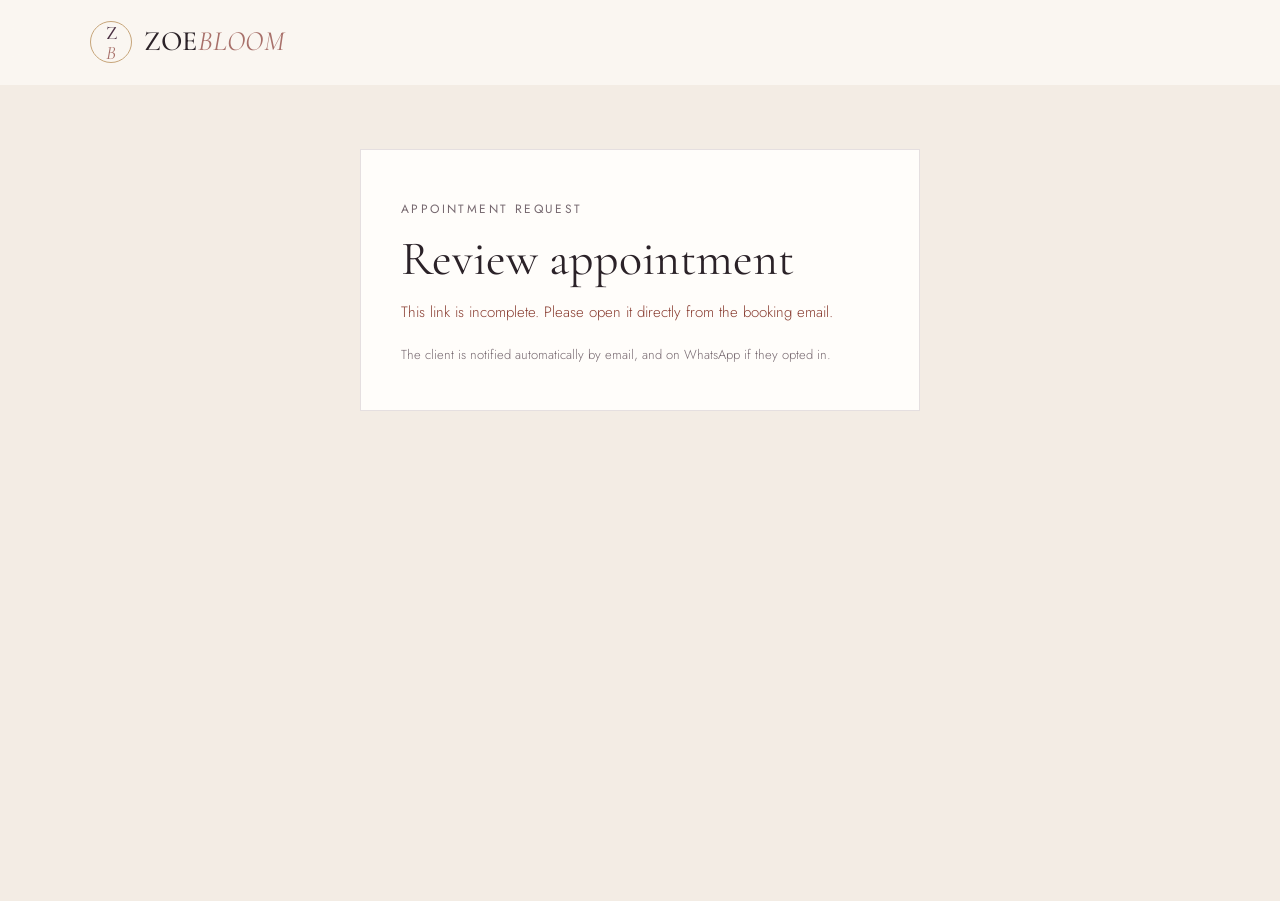
<file: confirm.html>
<!DOCTYPE html>
<html lang="en">
  <head>
    <meta charset="UTF-8" />
    <meta name="viewport" content="width=device-width, initial-scale=1.0" />
    <meta name="robots" content="noindex, nofollow" />
    <meta name="referrer" content="no-referrer" />
    <meta name="theme-color" content="#faf6f1" />
    <title>Review Appointment — ZOEBLOOM</title>
    <link rel="preconnect" href="https://fonts.googleapis.com" />
    <link rel="preconnect" href="https://fonts.gstatic.com" crossorigin />
    <link
      href="https://fonts.googleapis.com/css2?family=Cormorant+Garamond:ital,wght@0,400;0,500;0,600;1,400;1,500&family=Jost:wght@300;400;500&display=swap"
      rel="stylesheet"
    />
    <link rel="icon" href="images/logo.svg" type="image/svg+xml" />
    <link rel="stylesheet" href="styles.css" />
    <script src="site-config.js"></script>
    <script src="confirm.js" defer></script>
  </head>
  <body class="confirm-page">
    <header class="site-header">
      <div class="header-inner">
        <a class="wordmark" href="index.html" aria-label="ZOEBLOOM home">
          <span class="wordmark-monogram" aria-hidden="true">Z<em>B</em></span>
          <span class="wordmark-text">ZOE<em>BLOOM</em></span>
        </a>
      </div>
    </header>

    <main class="confirm-main section-pad">
      <section class="enquiry-card confirm-card" aria-labelledby="confirm-title">
        <span class="service-number">Appointment request</span>
        <h1 id="confirm-title">Review appointment</h1>
        <p class="confirm-status form-status" role="status" aria-live="polite">
          Loading booking details…
        </p>

        <dl class="confirm-details" hidden>
          <div><dt>Client</dt><dd data-field="name"></dd></div>
          <div><dt>Service</dt><dd data-field="service"></dd></div>
          <div><dt>Date</dt><dd data-field="date"></dd></div>
          <div><dt>Time</dt><dd data-field="time"></dd></div>
          <div><dt>Email</dt><dd data-field="email"></dd></div>
          <div><dt>Phone</dt><dd data-field="phone"></dd></div>
          <div><dt>WhatsApp updates</dt><dd data-field="whatsapp"></dd></div>
        </dl>

        <div class="confirm-actions" hidden>
          <button class="button button-dark" type="button" data-decision="confirmed">
            Confirm appointment
          </button>
          <button class="button button-outline" type="button" data-decision="declined">
            Decline
          </button>
        </div>
        <p class="confirm-note">
          The client is notified automatically by email, and on WhatsApp if they opted in.
        </p>
      </section>
    </main>
  </body>
</html>
</file>
<file: styles.css>
:root {
  color-scheme: light;
  --paper: #faf6f1;
  --paper-deep: #f3ece4;
  --blush: #efe3de;
  --card: #fffdfa;
  --ink: #2b2228;
  --muted: #76686f;
  --plum: #4a2f42;
  --plum-deep: #35212f;
  --rose: #a8706a;
  --champagne: #c6a479;
  --line: rgba(74, 47, 66, 0.14);
  --serif: "Cormorant Garamond", Georgia, serif;
  --sans: "Jost", "Helvetica Neue", Arial, sans-serif;
  --header-height: 84px;
  --gutter: max(7vw, calc((100% - 1160px) / 2));
}

* {
  box-sizing: border-box;
}

html {
  scroll-behavior: smooth;
  scroll-padding-top: calc(var(--header-height) + 12px);
}

body {
  margin: 0;
  background: var(--paper);
  color: var(--ink);
  font-family: var(--sans);
  font-size: 16px;
  font-weight: 300;
  line-height: 1.7;
  -webkit-font-smoothing: antialiased;
}

a {
  color: inherit;
  text-decoration: none;
}

img {
  display: block;
  max-width: 100%;
}

h1,
h2,
h3,
p {
  margin-top: 0;
}

h1,
h2,
h3 {
  font-family: var(--serif);
  font-weight: 400;
  line-height: 1.1;
}

h1 em,
h2 em,
blockquote em {
  color: var(--rose);
  font-style: italic;
}

:focus-visible {
  outline: 2px solid var(--rose);
  outline-offset: 3px;
}

/* ---------- Header ---------- */

.site-header {
  position: sticky;
  top: 0;
  z-index: 10;
  background: rgba(250, 246, 241, 0.88);
  border-bottom: 1px solid transparent;
  backdrop-filter: blur(14px);
  -webkit-backdrop-filter: blur(14px);
  transition: border-color 250ms ease, box-shadow 250ms ease;
}

.site-header.is-scrolled {
  border-bottom-color: var(--line);
  box-shadow: 0 6px 24px rgba(43, 34, 40, 0.05);
}

.header-inner {
  height: var(--header-height);
  padding: 0 var(--gutter);
  display: flex;
  align-items: center;
  justify-content: space-between;
  gap: 32px;
}

.wordmark {
  display: inline-flex;
  align-items: center;
  gap: 12px;
}

.wordmark-monogram {
  width: 42px;
  height: 42px;
  flex: 0 0 auto;
  display: grid;
  place-items: center;
  border: 1px solid var(--champagne);
  border-radius: 50%;
  color: var(--plum);
  font-family: var(--serif);
  font-size: 19px;
  font-weight: 500;
  letter-spacing: -1px;
  line-height: 1;
  transition: background 300ms ease, color 300ms ease;
}

.wordmark-monogram em {
  margin-left: -1px;
  color: var(--rose);
  font-weight: 400;
}

.wordmark:hover .wordmark-monogram {
  background: var(--plum);
  color: var(--paper);
}

.wordmark-text {
  font-family: var(--serif);
  font-size: 28px;
  font-weight: 500;
  letter-spacing: 0.3px;
}

.wordmark-text em {
  color: var(--rose);
  font-weight: 400;
  font-style: italic;
}

.site-footer .wordmark-monogram {
  color: var(--paper);
}

.site-footer .wordmark-monogram em,
.site-footer .wordmark-text em {
  color: var(--champagne);
}

.site-nav {
  display: flex;
  align-items: center;
  gap: 40px;
}

.nav-links {
  margin: 0;
  padding: 0;
  display: flex;
  align-items: center;
  gap: 34px;
  list-style: none;
}

.nav-links a {
  position: relative;
  padding: 6px 0;
  color: var(--ink);
  font-size: 14px;
  font-weight: 400;
  letter-spacing: 0.4px;
  transition: color 200ms ease;
}

.nav-links a::after {
  position: absolute;
  right: 0;
  bottom: 0;
  left: 0;
  height: 1px;
  background: var(--rose);
  content: "";
  transform: scaleX(0);
  transform-origin: left;
  transition: transform 250ms ease;
}

.nav-links a:hover,
.nav-links a[aria-current="location"] {
  color: var(--rose);
}

.nav-links a:hover::after,
.nav-links a[aria-current="location"]::after {
  transform: scaleX(1);
}

.nav-cta {
  padding: 11px 22px;
  border: 1px solid var(--plum);
  border-radius: 40px;
  color: var(--plum);
  font-size: 13px;
  font-weight: 400;
  letter-spacing: 0.4px;
  white-space: nowrap;
  transition: background 200ms ease, color 200ms ease;
}

.nav-cta:hover {
  background: var(--plum);
  color: var(--paper);
}

.menu-toggle {
  display: none;
}

/* ---------- Shared ---------- */

.section-pad {
  padding-right: var(--gutter);
  padding-left: var(--gutter);
}

.eyebrow,
.section-number,
.service-number,
.contact-label {
  color: var(--muted);
  font-size: 12px;
  font-weight: 400;
  letter-spacing: 2.4px;
  text-transform: uppercase;
}

.section-heading .section-number {
  display: inline-block;
  margin-bottom: 22px;
}

.section-heading h2 {
  margin: 0;
  font-size: clamp(40px, 5vw, 64px);
}

.button {
  min-height: 52px;
  padding: 0 30px;
  display: inline-flex;
  align-items: center;
  justify-content: center;
  border-radius: 40px;
  font-size: 14px;
  font-weight: 400;
  letter-spacing: 0.5px;
  transition: background 200ms ease, transform 200ms ease;
}

.button:hover {
  transform: translateY(-1px);
}

.button-dark {
  background: var(--plum);
  color: var(--paper);
}

.button-dark:hover {
  background: var(--plum-deep);
}

.text-link {
  display: inline-flex;
  align-items: center;
  gap: 10px;
  padding-bottom: 4px;
  border-bottom: 1px solid var(--champagne);
  color: var(--plum);
  font-size: 14px;
  font-weight: 400;
  transition: gap 200ms ease;
}

.text-link:hover {
  gap: 14px;
}

.reveal {
  opacity: 0;
  transform: translateY(18px);
  transition: opacity 700ms ease, transform 700ms ease;
}

.reveal.is-visible {
  opacity: 1;
  transform: translateY(0);
}

/* ---------- Hero ---------- */

.hero {
  min-height: calc(100vh - var(--header-height));
  min-height: calc(100svh - var(--header-height));
  padding: 60px var(--gutter) 90px;
  display: grid;
  grid-template-columns: 1.1fr 0.9fr;
  align-items: center;
  gap: 60px;
  background:
    radial-gradient(ellipse at 85% 40%, rgba(220, 190, 180, 0.35), transparent 30rem),
    var(--paper);
}

.eyebrow {
  display: flex;
  align-items: center;
  gap: 14px;
  margin: 0 0 28px;
}

.eyebrow-line {
  width: 40px;
  height: 1px;
  background: var(--champagne);
}

h1 {
  margin-bottom: 28px;
  font-size: clamp(52px, 7vw, 96px);
  letter-spacing: -1px;
  line-height: 1.02;
}

.hero-description {
  max-width: 460px;
  margin-bottom: 40px;
  color: var(--muted);
  font-size: 18px;
  line-height: 1.8;
}

.hero-actions {
  display: flex;
  flex-wrap: wrap;
  align-items: center;
  gap: 20px 32px;
}

.hero-art {
  position: relative;
  width: min(100%, 440px);
  aspect-ratio: 0.8;
  justify-self: end;
  display: grid;
  place-items: center;
  border-radius: 999px 999px 8px 8px;
  background:
    radial-gradient(ellipse at 50% 30%, rgba(234, 196, 186, 0.18), transparent 70%),
    var(--plum);
  color: var(--paper);
  container-type: inline-size;
}

.hero-art::before {
  position: absolute;
  inset: -14px;
  border: 1px solid rgba(198, 164, 121, 0.55);
  border-radius: inherit;
  content: "";
  pointer-events: none;
}

.logo-lockup {
  padding-top: 12%;
  display: flex;
  align-items: center;
  flex-direction: column;
  text-align: center;
}

.logo-monogram {
  position: relative;
  font-family: var(--serif);
  font-size: 48cqi;
  font-weight: 400;
  line-height: 0.9;
}

.logo-monogram span {
  color: var(--paper);
}

.logo-monogram em {
  margin-left: -0.18em;
  color: var(--champagne);
  font-style: italic;
  font-weight: 400;
}

.logo-name {
  margin-top: 4cqi;
  font-family: var(--serif);
  font-size: 11cqi;
  font-weight: 500;
  letter-spacing: 0.04em;
  line-height: 1;
}

.logo-name em {
  color: #eac4ba;
  font-weight: 400;
}

.logo-rule {
  width: 16cqi;
  height: 1px;
  margin: 5cqi 0 4cqi;
  background: var(--champagne);
}

.logo-tagline {
  color: var(--champagne);
  font-size: max(10px, 3cqi);
  letter-spacing: 0.4em;
  text-transform: uppercase;
}

.logo-caption {
  margin-top: 9cqi;
  color: rgba(250, 246, 241, 0.7);
  font-family: var(--serif);
  font-size: max(15px, 4.6cqi);
  font-style: italic;
}

/* ---------- About ---------- */

.about {
  padding-top: 130px;
  padding-bottom: 130px;
  border-top: 1px solid var(--line);
}

.about .section-heading {
  margin-bottom: 64px;
}

.about-grid {
  display: grid;
  grid-template-columns: 1.5fr 1fr;
  align-items: start;
  gap: 80px;
}

.about-story > p {
  max-width: 600px;
  color: var(--muted);
  font-size: 17px;
}

.about-story .about-lead {
  margin-bottom: 26px;
  color: var(--ink);
  font-family: var(--serif);
  font-size: clamp(24px, 2.4vw, 30px);
  line-height: 1.4;
}

.about-values {
  margin: 52px 0 0;
  padding: 0;
  display: grid;
  grid-template-columns: repeat(3, minmax(0, 1fr));
  gap: 28px;
  list-style: none;
  border-top: 1px solid var(--line);
}

.about-values li {
  padding-top: 26px;
}

.value-mark {
  display: block;
  margin-bottom: 10px;
  color: var(--rose);
  font-family: var(--serif);
  font-size: 20px;
  font-style: italic;
}

.about-values h3 {
  margin-bottom: 8px;
  font-size: 26px;
}

.about-values p {
  margin: 0;
  color: var(--muted);
  font-size: 15px;
  line-height: 1.6;
}

.founder-card {
  position: sticky;
  top: calc(var(--header-height) + 40px);
  padding: 48px 40px;
  border: 1px solid var(--line);
  background: var(--card);
  text-align: center;
}

.founder-photo {
  width: 180px;
  height: 180px;
  margin: 0 auto 32px;
  border-radius: 50%;
  outline: 1px solid var(--champagne);
  outline-offset: 8px;
  background: var(--blush);
  object-fit: cover;
}

.founder-card h3 {
  margin: 12px 0 18px;
  font-size: 36px;
}

.founder-card p {
  margin-bottom: 28px;
  color: var(--muted);
  font-size: 16px;
}

/* ---------- Purpose ---------- */

.principles {
  padding-top: 120px;
  padding-bottom: 120px;
  background: var(--blush);
}

.principles .section-heading {
  margin-bottom: 56px;
}

.principle-grid {
  display: grid;
  grid-template-columns: repeat(2, minmax(0, 1fr));
  border-top: 1px solid var(--line);
}

.principle-card {
  padding: 40px 48px 8px 0;
  display: grid;
  grid-template-columns: 52px 1fr;
  gap: 16px;
}

.principle-card + .principle-card {
  padding-left: 48px;
  border-left: 1px solid var(--line);
}

.principle-mark {
  color: var(--rose);
  font-family: var(--serif);
  font-size: 24px;
  font-style: italic;
}

.principle-card h3 {
  margin-bottom: 14px;
  font-size: 32px;
}

.principle-card p {
  max-width: 460px;
  margin: 0;
  color: var(--muted);
}

/* ---------- Services ---------- */

.offerings {
  padding-top: 120px;
  padding-bottom: 130px;
}

.offerings-heading {
  margin-bottom: 60px;
  display: flex;
  align-items: flex-end;
  justify-content: space-between;
  gap: 40px;
}

.offerings-heading > p {
  max-width: 360px;
  margin: 0;
  color: var(--muted);
}

.services-grid {
  display: grid;
  grid-template-columns: repeat(2, minmax(0, 1fr));
  gap: 32px;
}

.service-card {
  overflow: hidden;
  border: 1px solid var(--line);
  background: var(--card);
  transition: transform 300ms ease, box-shadow 300ms ease;
}

.service-card:hover,
.service-card:focus-within {
  transform: translateY(-4px);
  box-shadow: 0 18px 40px rgba(43, 34, 40, 0.08);
}

.service-photo,
.slideshow {
  width: 100%;
  aspect-ratio: 4 / 3;
  object-fit: cover;
}

.slideshow {
  position: relative;
  overflow: hidden;
  background: var(--blush);
}

.slides,
.slide {
  position: absolute;
  inset: 0;
}

.slide {
  width: 100%;
  height: 100%;
  object-fit: cover;
  opacity: 0;
  transform: scale(1.04);
  transition: opacity 900ms ease, transform 6s ease;
}

.slide.is-active {
  opacity: 1;
  transform: scale(1);
}

.slide-arrow {
  position: absolute;
  top: 50%;
  width: 42px;
  height: 42px;
  display: grid;
  place-items: center;
  border: 1px solid rgba(250, 246, 241, 0.6);
  border-radius: 50%;
  background: rgba(43, 27, 38, 0.35);
  color: var(--paper);
  cursor: pointer;
  font: 300 26px/1 var(--serif);
  opacity: 0;
  transform: translateY(-50%);
  backdrop-filter: blur(4px);
  transition: opacity 250ms ease, background 200ms ease;
}

.slide-prev {
  left: 16px;
}

.slide-next {
  right: 16px;
}

.slideshow:hover .slide-arrow,
.slide-arrow:focus-visible {
  opacity: 1;
}

.slide-arrow:hover {
  background: rgba(43, 27, 38, 0.6);
}

.slide-dots {
  position: absolute;
  bottom: 16px;
  left: 50%;
  display: flex;
  gap: 8px;
  transform: translateX(-50%);
}

.slide-dots button {
  width: 8px;
  height: 8px;
  padding: 0;
  border: 1px solid var(--paper);
  border-radius: 8px;
  background: transparent;
  cursor: pointer;
  transition: width 300ms ease, background 300ms ease;
}

.slide-dots button[aria-current="true"] {
  width: 24px;
  background: var(--paper);
}

@media (hover: none) {
  .slide-arrow {
    opacity: 1;
  }
}

.service-body {
  padding: 36px 40px 40px;
}

.service-card h3 {
  margin: 14px 0 12px;
  font-size: clamp(28px, 2.6vw, 36px);
}

.service-intro {
  margin-bottom: 24px;
  color: var(--muted);
}

.service-list {
  margin: 0 0 30px;
  padding: 0;
  list-style: none;
  border-top: 1px solid var(--line);
}

.service-list li {
  padding: 13px 0;
  border-bottom: 1px solid var(--line);
  font-size: 15px;
}

.service-list li::before {
  margin-right: 14px;
  color: var(--champagne);
  content: "✳";
  font-size: 12px;
}

.service-card-cta {
  display: inline-flex;
  align-items: center;
  gap: 10px;
  padding-bottom: 4px;
  border-bottom: 1px solid var(--champagne);
  color: var(--plum);
  font-size: 14px;
  font-weight: 400;
  transition: gap 200ms ease;
}

.service-card-cta:hover {
  gap: 14px;
}

/* ---------- Enquiries ---------- */

.enquiries {
  padding-top: 120px;
  padding-bottom: 120px;
  background: var(--paper-deep);
}

.enquiries-heading {
  max-width: 680px;
  margin-bottom: 56px;
}

.enquiries-heading h2 {
  margin-bottom: 20px;
}

.enquiries-heading > p {
  max-width: 520px;
  margin: 0;
  color: var(--muted);
}

.enquiry-grid {
  display: grid;
  grid-template-columns: repeat(2, minmax(0, 1fr));
  gap: 32px;
}

.enquiry-card {
  padding: 44px 40px;
  border: 1px solid var(--line);
  background: var(--card);
}

.enquiry-card h3 {
  margin: 14px 0 8px;
  font-size: 34px;
}

.enquiry-intro {
  margin-bottom: 20px;
  color: var(--muted);
  font-size: 15px;
}

.enquiry-card > label:not(.consent-label),
.form-row > label {
  margin-top: 18px;
  display: flex;
  flex-direction: column;
  gap: 8px;
  color: var(--ink);
  font-size: 14px;
  font-weight: 400;
}

.enquiry-card input:not([type="checkbox"]),
.enquiry-card select {
  width: 100%;
  min-height: 48px;
  padding: 0 14px;
  border: 1px solid rgba(74, 47, 66, 0.2);
  border-radius: 4px;
  background: var(--paper);
  color: var(--ink);
  font: 300 15px var(--sans);
  transition: border-color 200ms ease;
}

.enquiry-card input:not([type="checkbox"]):focus,
.enquiry-card select:focus {
  border-color: var(--rose);
  outline: 1px solid var(--rose);
  outline-offset: 0;
}

.form-row {
  display: grid;
  grid-template-columns: repeat(2, minmax(0, 1fr));
  gap: 16px;
}

.optional-label {
  color: var(--muted);
  font-weight: 300;
}

.consent-label {
  margin-top: 22px;
  display: flex;
  align-items: flex-start;
  gap: 12px;
  color: var(--muted);
  font-size: 13px;
  line-height: 1.6;
}

.consent-label input {
  width: 16px;
  height: 16px;
  flex: 0 0 auto;
  margin: 2px 0 0;
  accent-color: var(--plum);
}

.enquiry-submit {
  width: 100%;
  margin-top: 26px;
  border: 0;
  cursor: pointer;
  font-family: var(--sans);
}

.enquiry-submit:disabled {
  cursor: wait;
  opacity: 0.7;
}

.form-status {
  min-height: 20px;
  margin: 12px 0 0;
  color: var(--muted);
  font-size: 13px;
  line-height: 1.6;
}

.form-status[data-state="success"] {
  color: #4f6b4a;
}

.form-status[data-state="error"] {
  color: #8a3e32;
}

.form-fallback {
  margin-top: 14px;
  display: grid;
  grid-template-columns: repeat(2, minmax(0, 1fr));
  gap: 12px;
}

.form-fallback[hidden] {
  display: none;
}

.button-whatsapp {
  background: #25744d;
  color: #fff;
}

.button-whatsapp:hover {
  background: #1d5e3e;
}

.button-outline {
  border: 1px solid var(--plum);
  color: var(--plum);
}

.button-outline:hover {
  background: var(--plum);
  color: var(--paper);
}

.enquiry-privacy {
  max-width: 700px;
  margin: 24px 0 0;
  color: var(--muted);
  font-size: 13px;
}

/* ---------- Appointment review page ---------- */

.confirm-main {
  min-height: calc(100vh - var(--header-height));
  padding-top: 64px;
  padding-bottom: 64px;
  display: grid;
  place-items: start center;
  background: var(--paper-deep);
}

.confirm-card {
  width: min(100%, 560px);
}

.confirm-card h1 {
  margin: 14px 0 16px;
  font-size: clamp(36px, 6vw, 48px);
  letter-spacing: 0;
}

.confirm-status {
  font-size: 15px;
}

.confirm-details {
  margin: 24px 0;
  border-top: 1px solid var(--line);
}

.confirm-details div {
  padding: 12px 0;
  display: grid;
  grid-template-columns: 150px 1fr;
  gap: 16px;
  border-bottom: 1px solid var(--line);
}

.confirm-details dt {
  color: var(--muted);
  font-size: 14px;
}

.confirm-details dd {
  margin: 0;
  overflow-wrap: anywhere;
}

.confirm-actions {
  display: flex;
  flex-wrap: wrap;
  gap: 12px;
}

.confirm-actions[hidden],
.confirm-details[hidden] {
  display: none;
}

.confirm-actions .button {
  border: 1px solid var(--plum);
  cursor: pointer;
  font-family: var(--sans);
}

.confirm-actions .button-outline {
  background: transparent;
}

.confirm-actions .button:disabled {
  cursor: wait;
  opacity: 0.6;
}

.confirm-note {
  margin: 20px 0 0;
  color: var(--muted);
  font-size: 13px;
}

/* ---------- Manifesto ---------- */

.manifesto {
  padding: 120px 24px;
  display: flex;
  flex-direction: column;
  align-items: center;
  text-align: center;
}

.manifesto-flower {
  margin-bottom: 24px;
  color: var(--champagne);
  font-size: 28px;
}

.manifesto .section-number {
  margin-bottom: 28px;
}

blockquote {
  margin: 0 0 30px;
  font-family: var(--serif);
  font-size: clamp(36px, 5vw, 64px);
  line-height: 1.15;
}

.manifesto-caption {
  color: var(--muted);
  font-size: 12px;
  letter-spacing: 3px;
  text-transform: uppercase;
}

/* ---------- Contact ---------- */

.contact {
  padding-top: 120px;
  padding-bottom: 120px;
  display: grid;
  grid-template-columns: 1.1fr 1fr;
  align-items: center;
  gap: 80px;
  background:
    radial-gradient(ellipse at 90% 10%, rgba(198, 133, 137, 0.22), transparent 30rem),
    var(--plum);
  color: var(--paper);
}

.contact .section-number,
.contact .contact-label {
  color: var(--champagne);
}

.contact-copy .section-number {
  display: inline-block;
  margin-bottom: 22px;
}

.contact-copy h2 {
  margin: 0 0 24px;
  font-size: clamp(40px, 5vw, 64px);
}

.contact-copy h2 em {
  color: #eac4ba;
}

.contact-copy p {
  max-width: 440px;
  margin: 0;
  color: rgba(250, 246, 241, 0.8);
}

.contact-details {
  margin: 0;
  padding: 0;
  list-style: none;
  border-top: 1px solid rgba(250, 246, 241, 0.2);
}

.contact-details li {
  padding: 24px 0;
  display: flex;
  flex-direction: column;
  gap: 6px;
  border-bottom: 1px solid rgba(250, 246, 241, 0.2);
}

.contact-details a {
  font-family: var(--serif);
  font-size: clamp(22px, 2.2vw, 28px);
  overflow-wrap: anywhere;
  transition: color 200ms ease;
}

.contact-details a:hover {
  color: #eac4ba;
}

/* ---------- Footer ---------- */

.site-footer {
  padding: 72px var(--gutter) 32px;
  background: var(--plum-deep);
  color: rgba(250, 246, 241, 0.72);
  font-size: 14px;
}

.footer-top {
  padding-bottom: 48px;
  display: grid;
  grid-template-columns: 1.5fr 1fr 1fr;
  gap: 40px;
  border-bottom: 1px solid rgba(250, 246, 241, 0.14);
}

.footer-brand .wordmark {
  color: var(--paper);
}

.footer-brand p {
  margin: 16px 0 0;
}

.footer-links {
  display: flex;
  flex-direction: column;
  gap: 10px;
}

.footer-links a,
.back-to-top {
  overflow-wrap: anywhere;
  transition: color 200ms ease;
}

.footer-links a:hover,
.back-to-top:hover {
  color: var(--champagne);
}

.footer-bottom {
  padding-top: 26px;
  display: flex;
  flex-wrap: wrap;
  justify-content: space-between;
  gap: 12px 24px;
  font-size: 13px;
}

.visually-hidden {
  position: absolute;
  width: 1px;
  height: 1px;
  padding: 0;
  overflow: hidden;
  clip: rect(0, 0, 0, 0);
  white-space: nowrap;
  clip-path: inset(50%);
}

/* ---------- Chat assistant ---------- */

.chat-widget {
  position: fixed;
  z-index: 20;
  right: 24px;
  bottom: 24px;
  display: flex;
  align-items: flex-end;
  flex-direction: column;
  gap: 12px;
}

.chat-toggle {
  min-height: 52px;
  padding: 0 22px;
  display: flex;
  align-items: center;
  gap: 10px;
  border: 0;
  border-radius: 40px;
  background: var(--plum);
  box-shadow: 0 8px 26px rgba(43, 27, 38, 0.25);
  color: var(--paper);
  cursor: pointer;
  font: 400 14px var(--sans);
  letter-spacing: 0.4px;
  transition: background 200ms ease;
}

.chat-toggle:hover {
  background: var(--plum-deep);
}

.chat-toggle-icon {
  color: var(--champagne);
  font-size: 16px;
}

.chat-panel {
  width: min(370px, calc(100vw - 32px));
  max-height: min(540px, calc(100dvh - 110px));
  display: flex;
  flex-direction: column;
  overflow: hidden;
  border: 1px solid var(--line);
  border-radius: 8px;
  background: var(--paper);
  box-shadow: 0 20px 50px rgba(43, 27, 38, 0.22);
}

.chat-panel[hidden] {
  display: none;
}

.chat-header {
  padding: 20px 20px 16px;
  display: flex;
  align-items: flex-start;
  justify-content: space-between;
  background: var(--plum);
  color: var(--paper);
}

.chat-kicker {
  margin: 0 0 6px;
  color: var(--champagne);
  font-size: 10px;
  letter-spacing: 2px;
}

.chat-header h2 {
  margin: 0 0 8px;
  font-size: 26px;
}

.chat-status {
  display: inline-flex;
  align-items: center;
  gap: 8px;
  font-size: 12px;
}

.chat-status span {
  width: 6px;
  height: 6px;
  border-radius: 50%;
  background: var(--champagne);
}

.chat-close {
  width: 32px;
  height: 32px;
  border: 1px solid rgba(198, 164, 121, 0.5);
  border-radius: 50%;
  background: transparent;
  color: var(--paper);
  cursor: pointer;
  font: 300 22px/1 var(--sans);
}

.chat-messages {
  min-height: 110px;
  padding: 16px;
  display: flex;
  flex: 1;
  flex-direction: column;
  gap: 10px;
  overflow-y: auto;
}

.chat-message {
  max-width: 90%;
  margin: 0;
  padding: 11px 14px;
  border-radius: 4px 14px 14px 14px;
  background: var(--blush);
  font-size: 14px;
  line-height: 1.6;
}

.chat-message-visitor {
  align-self: flex-end;
  border-radius: 14px 4px 14px 14px;
  background: var(--paper-deep);
}

.chat-suggestions {
  padding: 0 14px 12px;
  display: flex;
  flex-wrap: wrap;
  gap: 8px;
}

.chat-suggestions button {
  padding: 8px 12px;
  border: 1px solid var(--line);
  border-radius: 20px;
  background: transparent;
  color: var(--plum);
  cursor: pointer;
  font: 400 12px var(--sans);
}

.chat-suggestions button:hover {
  background: var(--blush);
}

.chat-form {
  margin: 0 14px;
  display: flex;
  border: 1px solid var(--line);
  border-radius: 4px;
  background: var(--card);
}

.chat-form input {
  width: 100%;
  min-width: 0;
  padding: 12px;
  border: 0;
  outline: none;
  background: transparent;
  color: var(--ink);
  font: 300 14px var(--sans);
}

.chat-form button {
  width: 44px;
  flex: 0 0 auto;
  border: 0;
  background: transparent;
  color: var(--plum);
  cursor: pointer;
  font-size: 18px;
}

.chat-disclaimer {
  margin: 0;
  padding: 10px 14px 14px;
  color: var(--muted);
  text-align: center;
  font-size: 11px;
}

/* ---------- Responsive ---------- */

@media (max-width: 1080px) {
  .menu-toggle {
    position: relative;
    width: 44px;
    height: 44px;
    display: flex;
    flex-direction: column;
    align-items: center;
    justify-content: center;
    gap: 7px;
    border: 1px solid var(--line);
    border-radius: 50%;
    background: transparent;
    cursor: pointer;
  }

  .menu-toggle span {
    width: 18px;
    height: 1px;
    background: var(--ink);
    transition: transform 250ms ease;
  }

  .menu-toggle[aria-expanded="true"] span:first-child {
    transform: translateY(4px) rotate(45deg);
  }

  .menu-toggle[aria-expanded="true"] span:last-child {
    transform: translateY(-4px) rotate(-45deg);
  }

  .site-nav {
    position: absolute;
    top: 100%;
    right: 0;
    left: 0;
    padding: 12px var(--gutter) 32px;
    display: none;
    align-items: stretch;
    flex-direction: column;
    gap: 24px;
    border-bottom: 1px solid var(--line);
    background: var(--paper);
    box-shadow: 0 18px 30px rgba(43, 34, 40, 0.06);
  }

  .site-nav.is-open {
    display: flex;
  }

  .nav-links {
    align-items: stretch;
    flex-direction: column;
    gap: 0;
  }

  .nav-links li {
    border-bottom: 1px solid var(--line);
  }

  .nav-links a {
    padding: 16px 0;
    display: block;
    font-family: var(--serif);
    font-size: 24px;
  }

  .nav-links a::after {
    display: none;
  }

  .nav-cta {
    align-self: flex-start;
    padding: 13px 26px;
    font-size: 14px;
  }

  .about-grid {
    grid-template-columns: 1fr;
    gap: 56px;
  }

  .founder-card {
    position: static;
  }
}

@media (max-width: 860px) {
  :root {
    --header-height: 72px;
    --gutter: 6vw;
  }

  .hero {
    min-height: auto;
    padding-top: 48px;
    padding-bottom: 80px;
    grid-template-columns: 1fr;
    gap: 64px;
  }

  .hero-art {
    width: min(80vw, 380px);
    justify-self: center;
  }

  .about,
  .principles,
  .offerings,
  .enquiries,
  .contact {
    padding-top: 84px;
    padding-bottom: 84px;
  }

  .about .section-heading,
  .principles .section-heading,
  .enquiries-heading {
    margin-bottom: 40px;
  }

  .about-values {
    grid-template-columns: 1fr;
    gap: 0;
  }

  .about-values li {
    padding: 22px 0;
    display: grid;
    grid-template-columns: 44px 1fr;
    border-bottom: 1px solid var(--line);
  }

  .principle-grid,
  .services-grid,
  .enquiry-grid {
    grid-template-columns: 1fr;
    gap: 24px;
  }

  .principle-grid {
    gap: 0;
  }

  .principle-card,
  .principle-card + .principle-card {
    padding: 32px 0;
    border-left: 0;
  }

  .principle-card + .principle-card {
    border-top: 1px solid var(--line);
  }

  .offerings-heading {
    margin-bottom: 40px;
    align-items: flex-start;
    flex-direction: column;
    gap: 20px;
  }

  .contact {
    grid-template-columns: 1fr;
    gap: 48px;
  }

  .footer-top {
    grid-template-columns: 1fr 1fr;
  }

  .footer-brand {
    grid-column: 1 / -1;
  }
}

@media (max-width: 560px) {
  .wordmark-text {
    font-size: 23px;
  }

  h1 {
    font-size: clamp(46px, 13vw, 60px);
  }

  .hero-description {
    font-size: 16px;
  }

  .service-body,
  .enquiry-card,
  .founder-card {
    padding: 30px 22px;
  }

  .form-row,
  .form-fallback {
    grid-template-columns: 1fr;
  }

  .form-row {
    gap: 0;
  }

  .footer-top {
    grid-template-columns: 1fr;
  }

  .chat-widget {
    right: 14px;
    bottom: 14px;
  }

  .chat-toggle-label {
    display: none;
  }

  .chat-toggle {
    width: 52px;
    padding: 0;
    justify-content: center;
  }
}

@media (prefers-reduced-motion: reduce) {
  *,
  *::before,
  *::after {
    scroll-behavior: auto !important;
    transition-duration: 0.01ms !important;
  }

  .reveal {
    opacity: 1;
    transform: none;
  }
}
</file>
